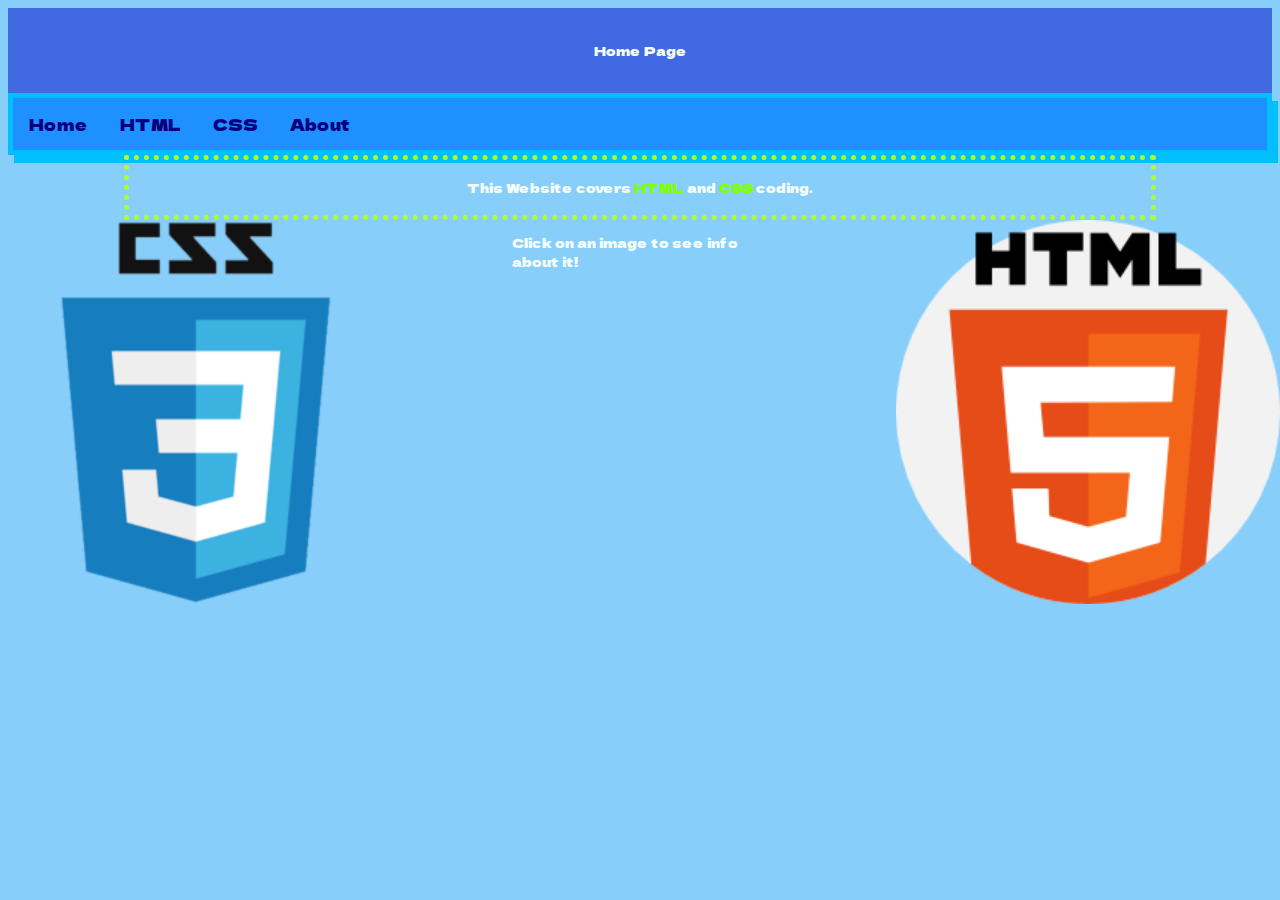
<file: Homepage.html>
<html>
    <head>
        <link rel="StyleSheet" href="StyleSheet2.0.css"/>
        <link rel="icon" type="image/x-icon" href="Home.png"/>
        <title>Home</title>
    </head>
    
<body>

<div class="header">
    <p>Home Page</p>
</div>

<div class="topnav"><!--I added CSS to top nav-->
           
    <a href="Homepage.html">Home</a>
    <a href="index.html">HTML</a>
    <a href="CSS.html">CSS</a>
    <a href="#???">About</a>

</div>

<div id="contents" style="margin-left: auto; margin-right: auto; width: 80%;">

    <p style="text-align: center;">This Website covers <a href="index.html">HTML</a> and <a href="CSS.html">CSS</a> coding.</p>

</div>

    <div>
    <a href="CSS.html"><img src="css (1).png" alt="CSS logo" style="width: 30%; position: absolute; left: 0%;"/></a>
    <a href="index.html"><img src="2.0.png" alt="HTML logo" style="width: 30%; position: absolute; right: 0%;"/></a>
    <p style="position: absolute; left: 40%; right: 40%;">Click on an image to see info about it!</p>
    </div>



    </body>
</html>
</file>
<file: StyleSheet2.0.css>
@font-face{
    font-family: Dela;
    src: url(Dela_Gothic_One/DelaGothicOne-Regular.ttf);
}
@font-face{
    font-family: NotoSansJP;
    src: url(NotoSansJP-VariableFont_wght.tff);
}
p{
    color:mintcream;
    font-family:Dela;
    font-size: small;
}
h1{
    color:mintcream;
    font-family:Dela;
    font-size: medium;
    text-align: center;
    float: center;
}
.header{
    background-color:royalblue;
    padding: 20px;
    text-align: center;
  
}
a:link{
    color:chartreuse;
    text-decoration:none;

}
a:visited{
    color:limegreen;
    text-decoration:none;
}
a:hover{
    color:cornflowerblue;
    text-decoration: none;
    background-color: cornsilk;
}
a:active{
    background-color:darkkhaki;
}
.topnav{
    overflow: hidden;
    background-color:dodgerblue;
    font-family:Dela,Verdana, Geneva, Tahoma, sans-serif;
    border:solid deepskyblue 5px;
    box-shadow: deepskyblue 6px 8px;
}

.topnav a{
    float:left;
    display: block;
    color:navy;
    text-align: center;
    padding: 14px 16px;
    text-decoration: none;

}
.topnav a:hover{
    background-color:lightyellow;
    color:lightskyblue;
}

body{
    background-color:lightskyblue;
}
#title {
    background-color:yellowgreen;
    font-size: 300px;
    text-align: center;
    box-shadow: 5px 5px;
    margin-left: auto;
    margin-right: auto;

}
.good{
    color:chartreuse;
    font-size: 18px;
    font-family: Dela,Verdana, Tahoma, sans-serif;
    float: center;
}

.bad{
    color:cadetblue;
    font-size:18px;
    font-family:NotoSansJP,Dela;
}
#contents{
    border:dotted greenyellow 5px;
    width: 800px;
    padding:5px;
    margin-left: auto;
    margin-right: auto;
    left:250px;
}
#image{
    border:solid whitesmoke 5px;
    width: 500px;
    height: 300px;
    padding:10px;
    margin-left: auto;
    margin-right: auto;
    margin-top: auto;
    margin-bottom: auto;
    position:absolute;
    left:200px
}
img{
    float:left;
}

.column {
    float:left;
    padding:10px;

}
.column.side{
    width:50%;

}
.column.middle{
    width:50%;
}
button{
    background-color: honeydew;  
    border: solid black 0.5px;
    color: royalblue;
    font-size:16px;
   border-radius: 12px;
 
   }
.footer{
    position:fixed;
    left:0;
    bottom:0;
    width:100%;
    background-color: black;
    color:blanchedalmond;
    padding: 10px;
    text-align: center;
   
}
.container{
    height: 200px;
    position: relative;
}
.vertical-center{
    margin:0;
    position:absolute;
    top:50%;
    -ms-trasnform: translateY(-50%);
    transform:translateY(-50%);
}
.center{
    display:flex;
    justify-content:center;
    align-items: center;
    height: 0px;
}
</file>
